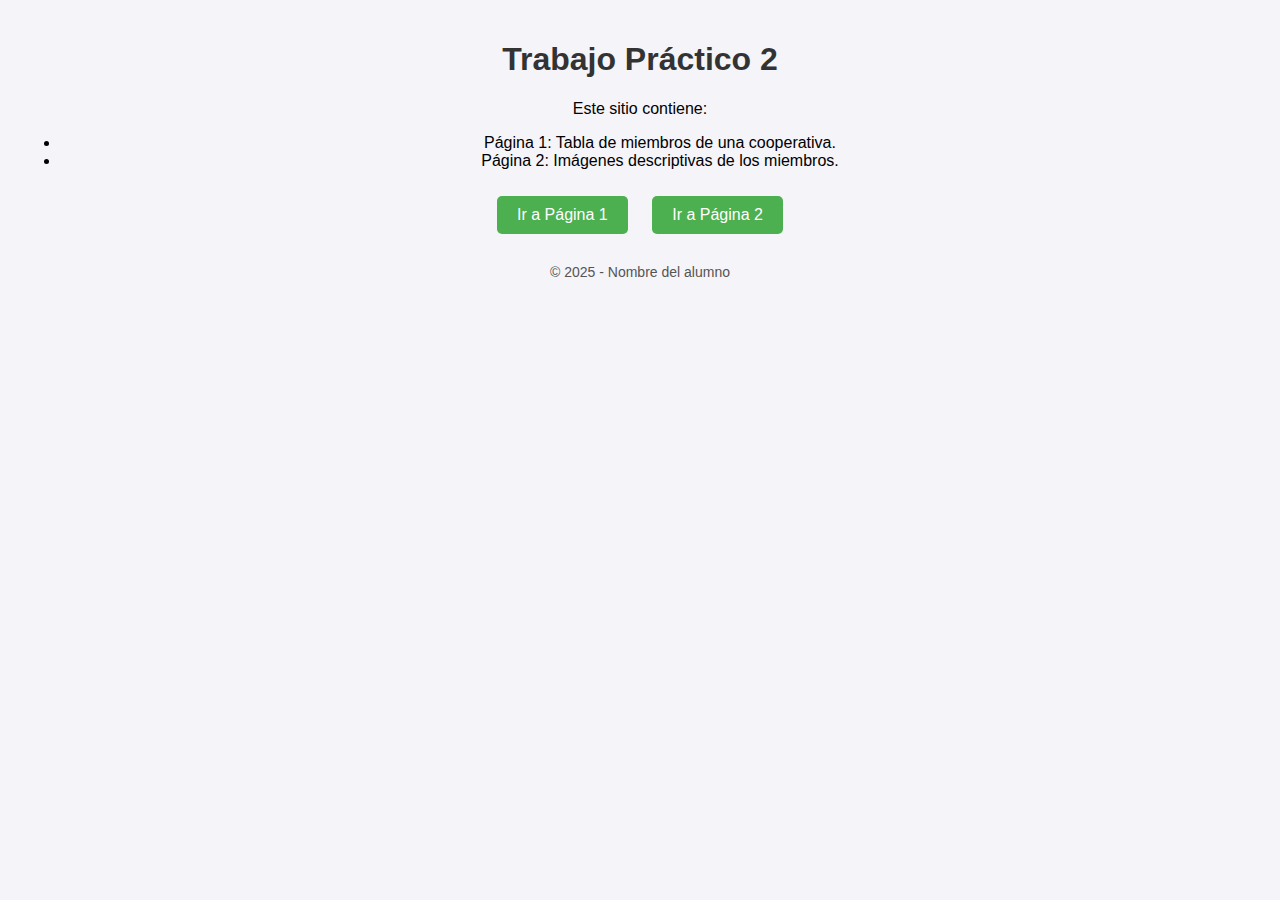
<file: INDEX.html>
<!DOCTYPE html>
<html lang="es">
<head>
    <meta charset="UTF-8">
    <title>Página Principal - TP2</title>
    <link rel="stylesheet" href="styles.css">
</head>
<body>
    <h1>Trabajo Práctico 2</h1>
    <p>Este sitio contiene:</p>
    <ul>
        <li>Página 1: Tabla de miembros de una cooperativa.</li>
        <li>Página 2: Imágenes descriptivas de los miembros.</li>
    </ul>

    <!-- Botones con estilo -->
    <a class="btn" href="pagina1.html">Ir a Página 1</a>
    <a class="btn" href="pagina2.html">Ir a Página 2</a>

    <footer>
        <p>&copy; 2025 - Nombre del alumno</p>
    </footer>
</body>
</html>
</file>
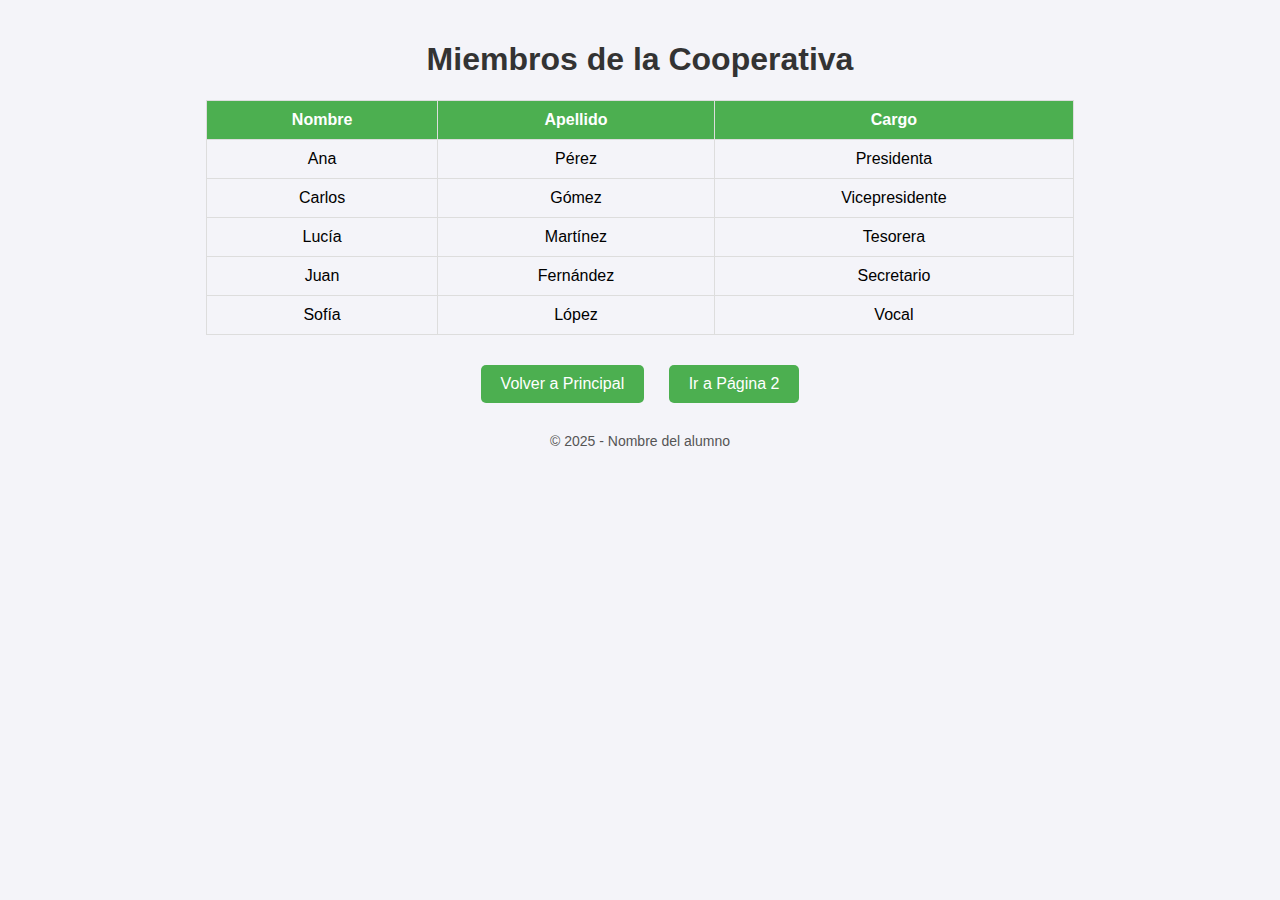
<file: PAGINA1.html>
<!DOCTYPE html>
<html lang="es">
<head>
    <meta charset="UTF-8">
    <title>Página 1 - Miembros</title>
    <link rel="stylesheet" href="styles.css">
</head>
<body>
    <h1>Miembros de la Cooperativa</h1>

    <table class="styled-table">
        <tr>
            <th>Nombre</th>
            <th>Apellido</th>
            <th>Cargo</th>
        </tr>
        <tr><td>Ana</td><td>Pérez</td><td>Presidenta</td></tr>
        <tr><td>Carlos</td><td>Gómez</td><td>Vicepresidente</td></tr>
        <tr><td>Lucía</td><td>Martínez</td><td>Tesorera</td></tr>
        <tr><td>Juan</td><td>Fernández</td><td>Secretario</td></tr>
        <tr><td>Sofía</td><td>López</td><td>Vocal</td></tr>
    </table>

    <!-- Botones con animación -->
    <a class="btn animated" href="index.html">Volver a Principal</a>
    <a class="btn animated" href="pagina2.html">Ir a Página 2</a>

    <footer>
        <p>&copy; 2025 - Nombre del alumno</p>
    </footer>
</body>
</html>
</file>
<file: styles.css>
body {
    font-family: Arial, sans-serif;
    text-align: center;
    background-color: #f4f4f9;
    margin: 0;
    padding: 20px;
}

h1 {
    color: #333;
}

footer {
    margin-top: 20px;
    font-size: 14px;
    color: #555;
}

/* Botones */
.btn {
    display: inline-block;
    margin: 10px;
    padding: 10px 20px;
    background-color: #4CAF50;
    color: white;
    text-decoration: none;
    border-radius: 5px;
    transition: transform 0.3s, background-color 0.3s;
}

.btn:hover {
    background-color: #45a049;
    transform: scale(1.1);
}

/* Tabla con estilo */
.styled-table {
    margin: 20px auto;
    border-collapse: collapse;
    width: 70%;
}

.styled-table th, .styled-table td {
    border: 1px solid #ddd;
    padding: 10px;
}

.styled-table th {
    background-color: #4CAF50;
    color: white;
}

/* Animación de botones */
.animated {
    animation: pulse 2s infinite;
}

@keyframes pulse {
    0% { transform: scale(1); }
    50% { transform: scale(1.05); }
    100% { transform: scale(1); }
}

/* Galería de imágenes */
.gallery {
    display: flex;
    flex-wrap: wrap;
    justify-content: center;
}

.gallery figure {
    margin: 15px;
    text-align: center;
}

.gallery img {
    width: 150px;
    border-radius: 10px;
    transition: transform 0.5s;
}

.gallery img:hover {
    transform: rotate(5deg) scale(1.1);
}

/* Animación imágenes */
.animated-img {
    animation: float 3s infinite;
}

@keyframes float {
    0% { transform: translateY(0); }
    50% { transform: translateY(-10px); }
    100% { transform: translateY(0); }
}
</file>
